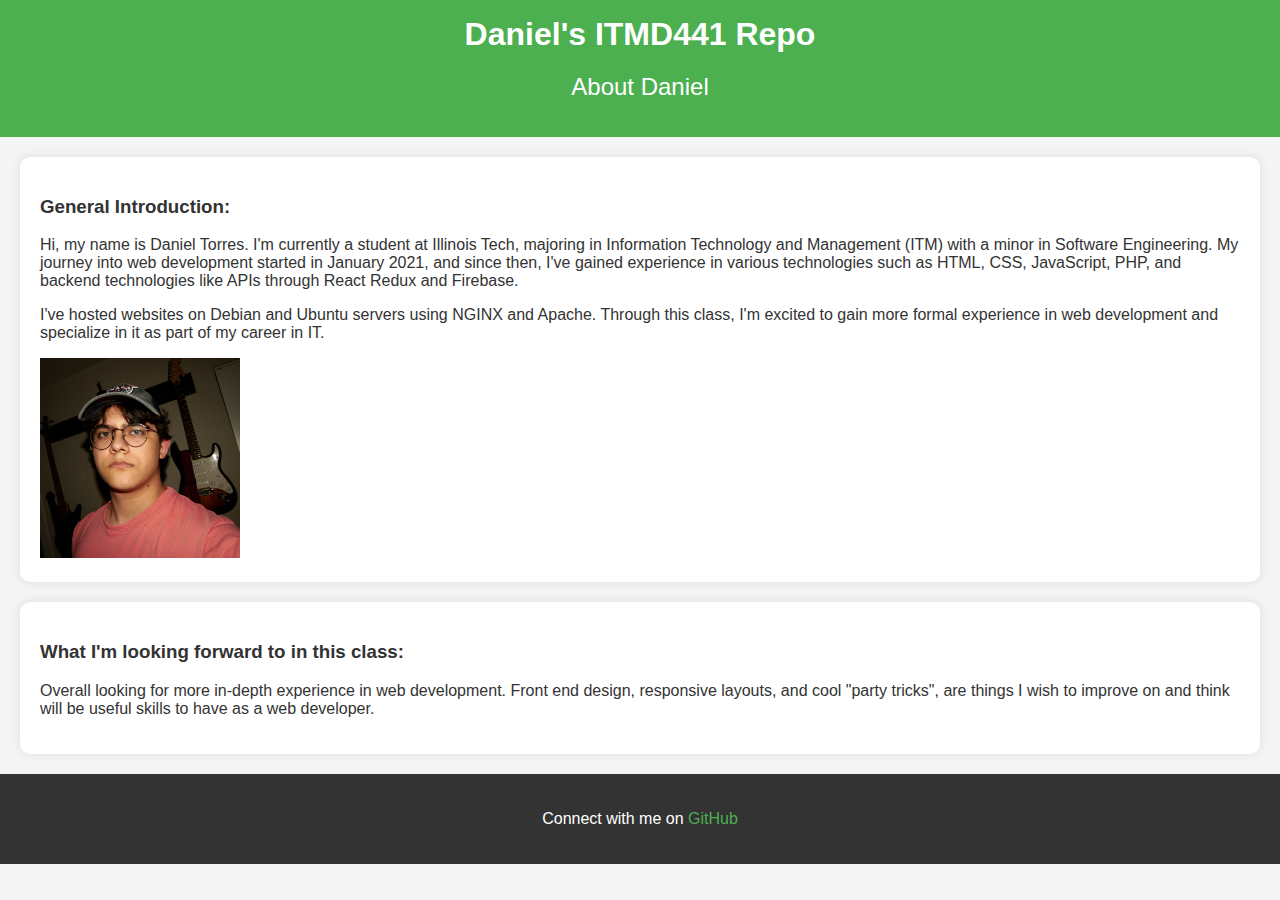
<file: index.html>
<!DOCTYPE html>
<html lang="en">
<head>
    <meta charset="UTF-8">
    <meta name="viewport" content="width=device-width, initial-scale=1.0">
    <title>Welcome to ITMD441</title>
    <link rel="stylesheet" href="styles.css">
</head>
<body>
    <header>
        <h1>Daniel's ITMD441 Repo</h1>
        <h2>About Daniel</h2>
    </header>

    <section>
        <h3>General Introduction:</h3>
        <p>Hi, my name is Daniel Torres. I'm currently a student at Illinois Tech, majoring in Information Technology and Management (ITM) with a minor in Software Engineering. My journey into web development started in January 2021, and since then, I've gained experience in various technologies such as HTML, CSS, JavaScript, PHP, and backend technologies like APIs through React Redux and Firebase.</p>
        <p>I've hosted websites on Debian and Ubuntu servers using NGINX and Apache. Through this class, I'm excited to gain more formal experience in web development and specialize in it as part of my career in IT.</p>
        <img src="profile image.png" alt="Profile Picture" width="200">
    </section>

    <section>
        <h3>What I'm looking forward to in this class:</h3>
        <p>Overall looking for more in-depth experience in web development. Front end design, responsive layouts, and cool "party tricks", are things I wish to improve on and think will be useful skills to have as a web developer.</p>
    </section>

    <footer>
        <p>Connect with me on <a href="https://github.com/dnl-trrs" target="_blank">GitHub</a></p>
    </footer>
</body>
</html>
</file>
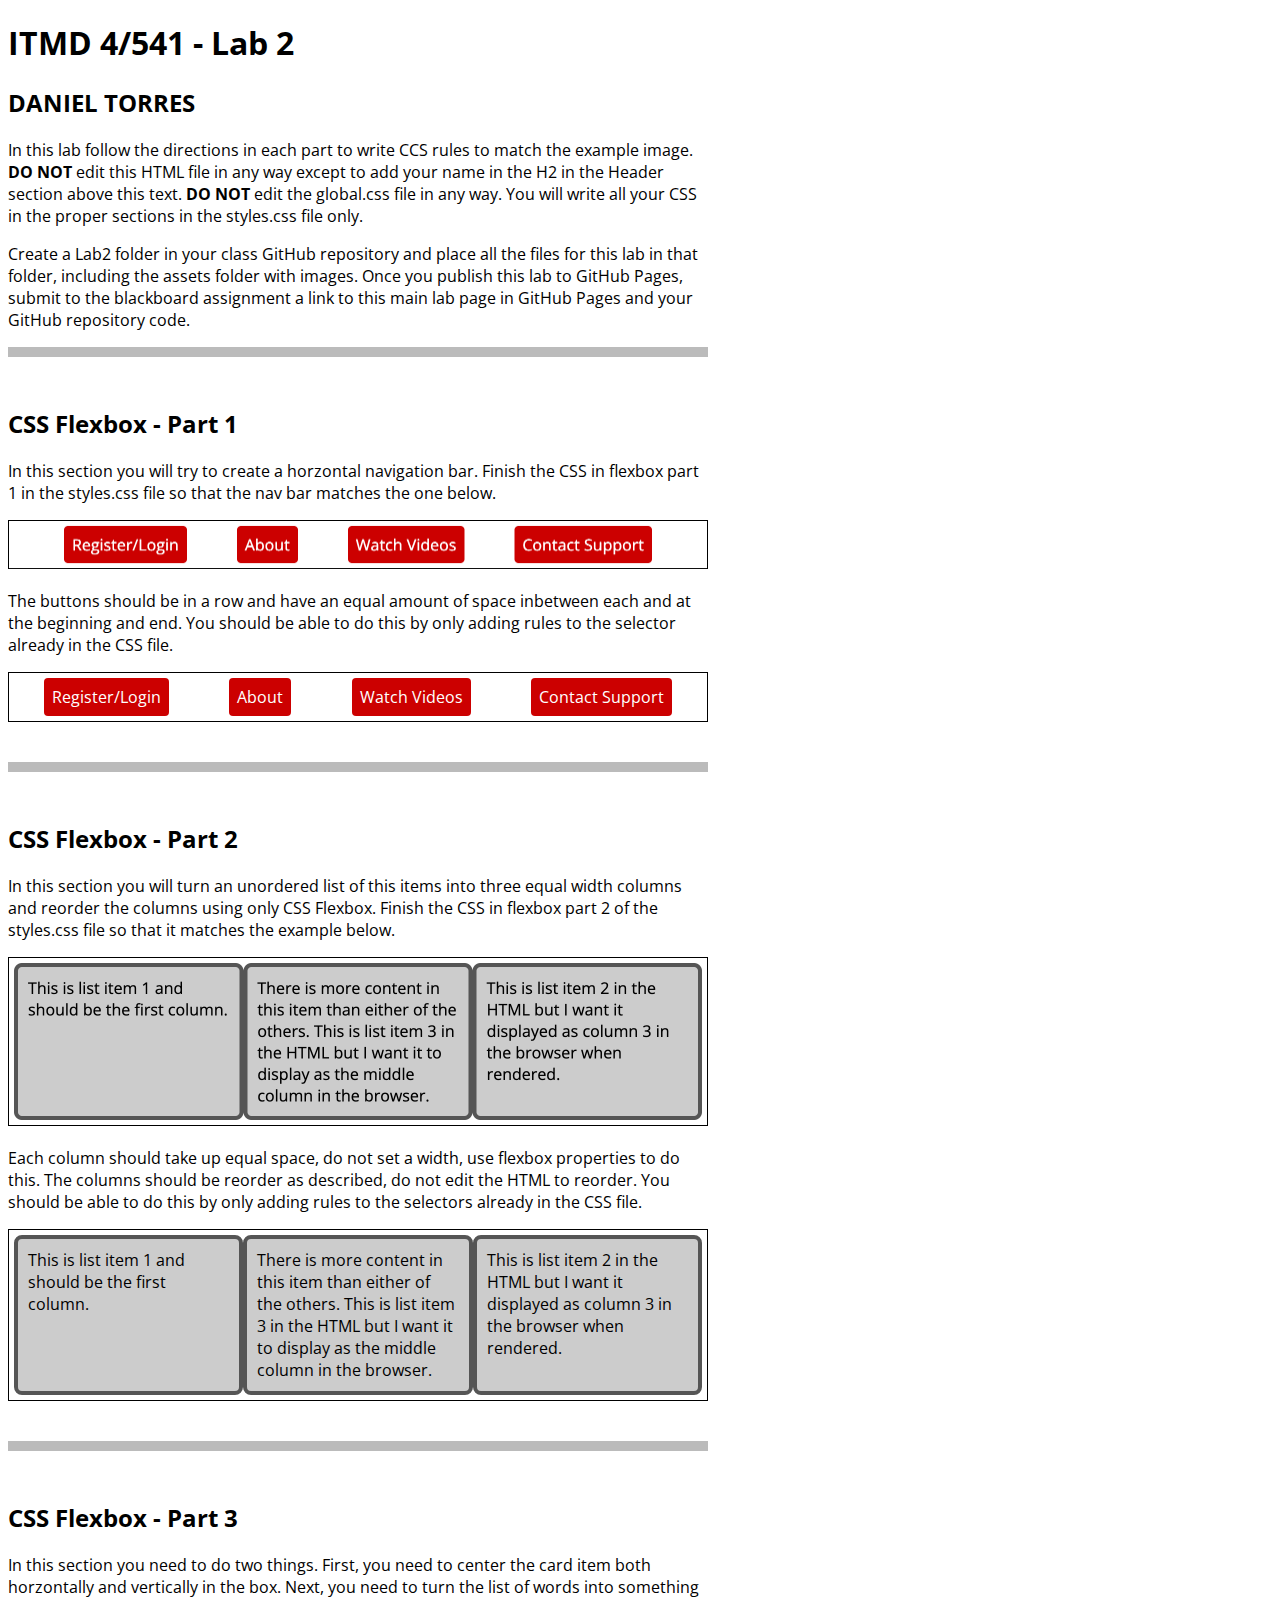
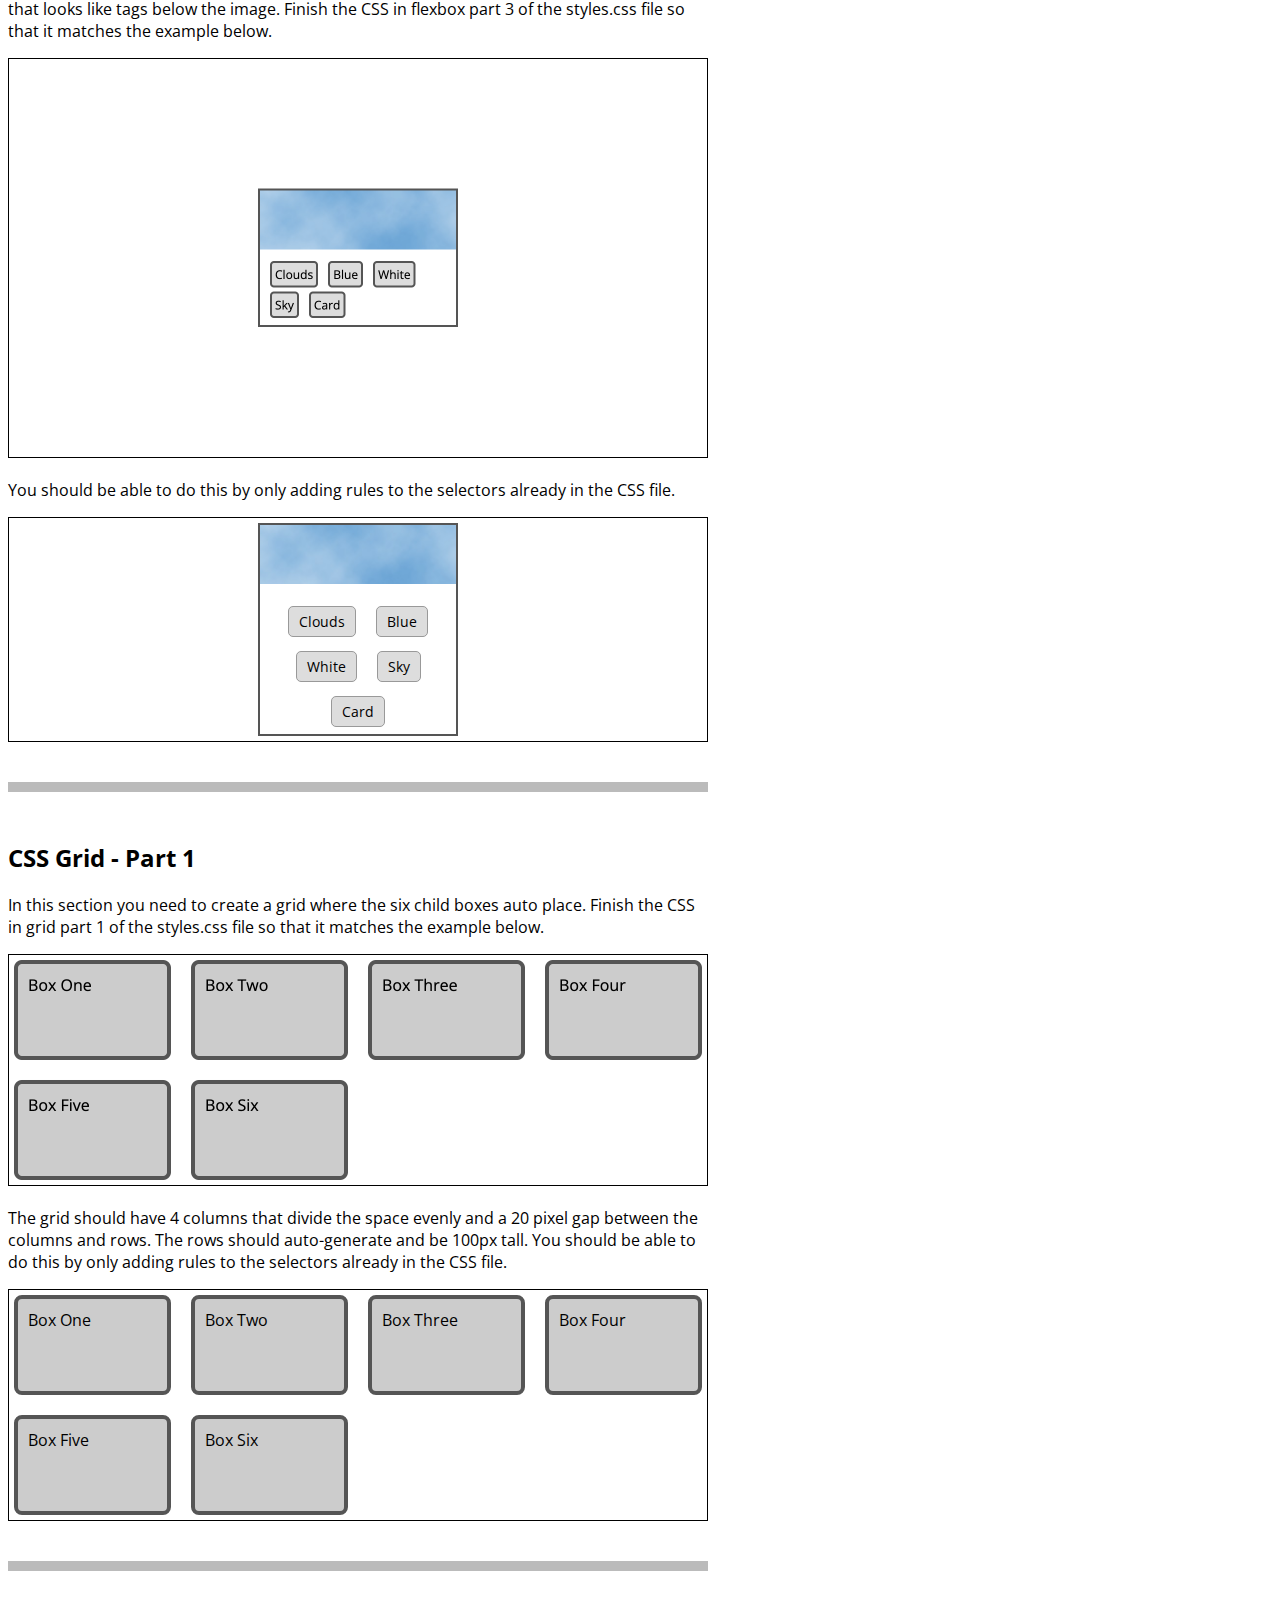
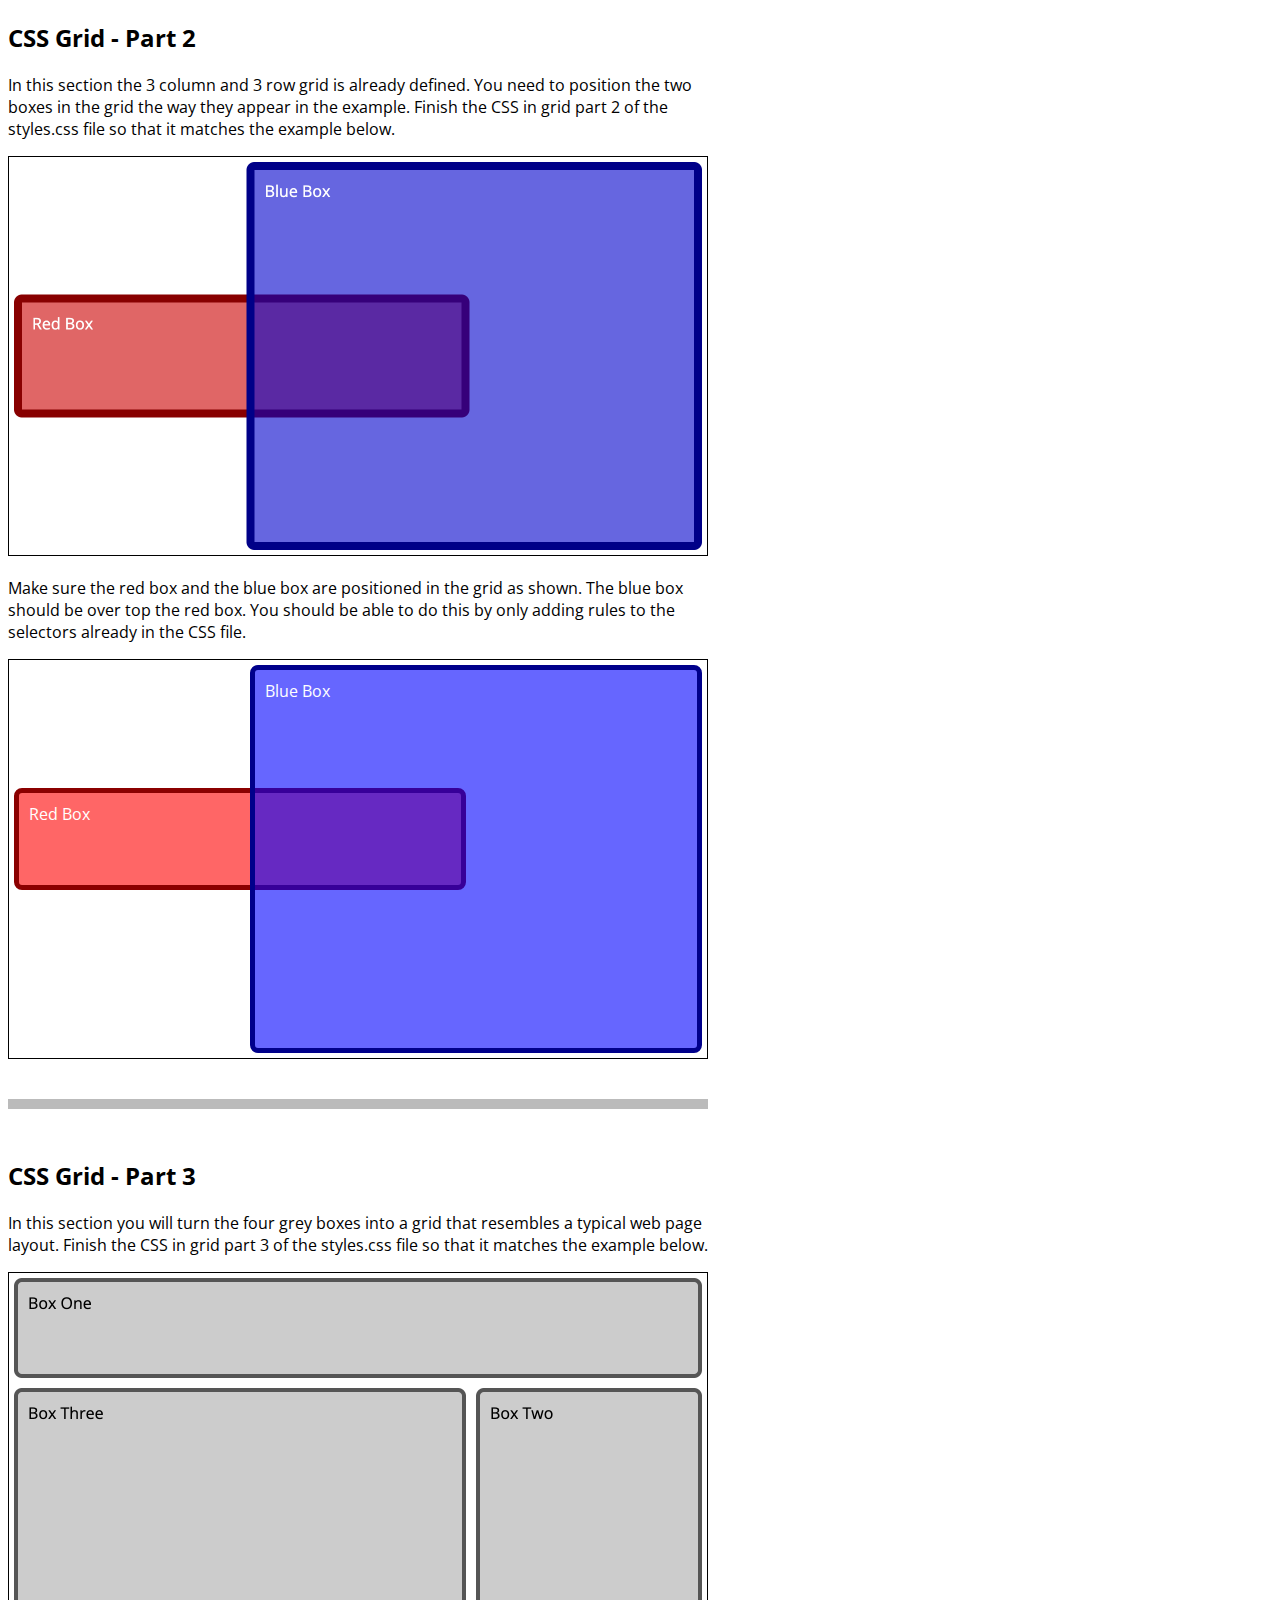
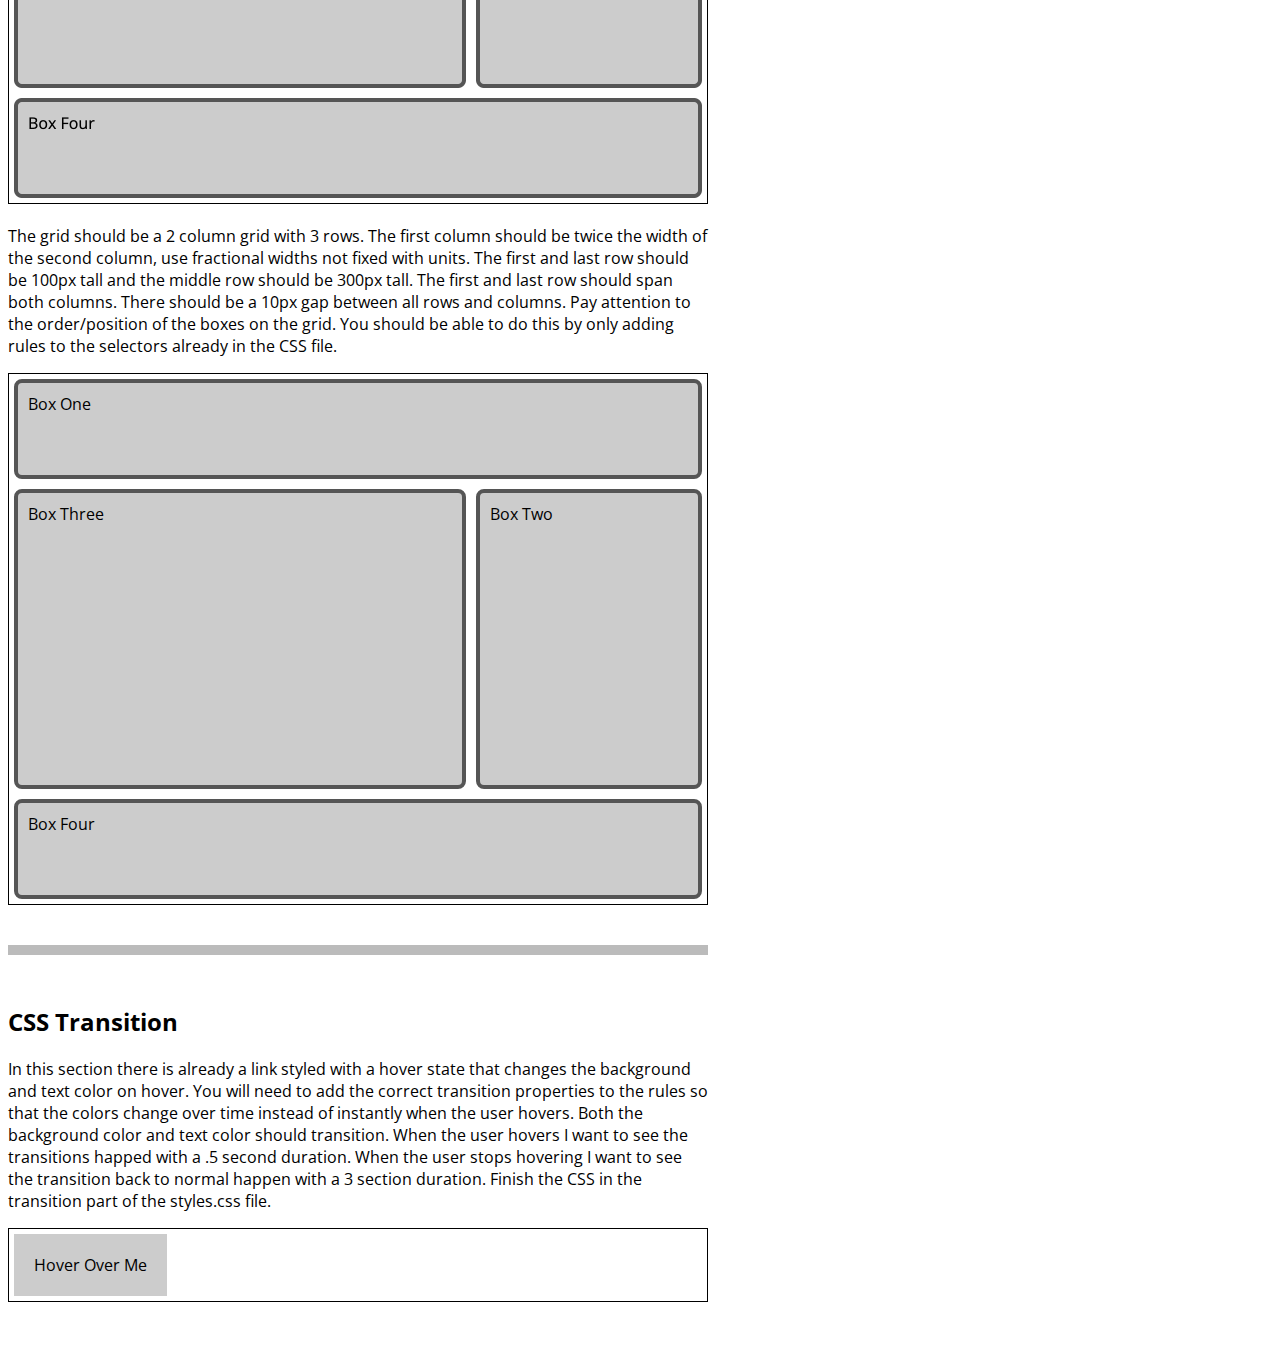
<file: Lab2/index.html>
<!DOCTYPE html>
<html lang="en">
<head>
  <meta charset="UTF-8">
  <meta http-equiv="X-UA-Compatible" content="IE=edge">
  <meta name="viewport" content="width=device-width, initial-scale=1.0">
  <title>ITMD 4/541 - Lab 2</title>
  <link rel="preconnect" href="https://fonts.googleapis.com">
  <link rel="preconnect" href="https://fonts.gstatic.com" crossorigin>
  <link href="https://fonts.googleapis.com/css2?family=Open+Sans:ital,wght@0,400;0,700;1,400&display=swap" rel="stylesheet">
  <link href="assets/global.css" rel="stylesheet">
  <link href="styles.css" rel="stylesheet">
</head>
<body>
  <header class="w700">
    <h1>ITMD 4/541 - Lab 2</h1>
    <h2>DANIEL TORRES</h2>
    <p>In this lab follow the directions in each part to write CCS rules to match the example image. <strong>DO NOT</strong> edit this HTML file in any way except to add your name in the H2 in the Header section above this text. <strong>DO NOT</strong> edit the global.css file in any way. You will write all your CSS in the proper sections in the styles.css file only.</p>
    <p>Create a Lab2 folder in your class GitHub repository and place all the files for this lab in that folder, including the assets folder with images. Once you publish this lab to GitHub Pages, submit to the blackboard assignment a link to this main lab page in GitHub Pages and your GitHub repository code.</p>
  </header>
  <section id="flex-section1" class="w700">
    <h2>CSS Flexbox - Part 1</h2>
    <p>In this section you will try to create a horzontal navigation bar. Finish the CSS in flexbox part 1 in the styles.css file so that the nav bar matches the one below.</p>
    <img src="assets/flex-p1.png" alt="flexbox part 1 example" width="700">
    <p>The buttons should be in a row and have an equal amount of space inbetween each and at the beginning and end. You should be able to do this by only adding rules to the selector already in the CSS file.</p>
    <div class="box">
      <nav>
        <ul>
          <li><a class="btn" href="#/register">Register/Login</a></li>
          <li><a class="btn" href="#/about">About</a></li>
          <li><a class="btn" href="#/videos">Watch Videos</a></li>
          <li><a class="btn" href="#/support">Contact Support</a></li>
        </ul>
      </nav>
    </div>
  </section>
  <section id="flex-section2" class="w700">
    <h2>CSS Flexbox - Part 2</h2>
    <p>In this section you will turn an unordered list of this items into three equal width columns and reorder the columns using only CSS Flexbox. Finish the CSS in flexbox part 2 of the styles.css file so that it matches the example below.</p>
    <img src="assets/flex-p2.png" alt="flexbox part 2 example" width="700">
    <p>Each column should take up equal space, do not set a width, use flexbox properties to do this. The columns should be reorder as described, do not edit the HTML to reorder. You should be able to do this by only adding rules to the selectors already in the CSS file.</p>
    <div class="box">
      <nav>
        <ul>
          <li class="greybox item1">This is list item 1 and should be the first column.</li>
          <li class="greybox item2">This is list item 2 in the HTML but I want it displayed as column 3 in the browser when rendered.</li>
          <li class="greybox item3">There is more content in this item than either of the others. This is list item 3 in the HTML but I want it to display as the middle column in the browser.</li>
        </ul>
      </nav>
    </div>
  </section>
  <section id="flex-section3" class="w700">
    <h2>CSS Flexbox - Part 3</h2>
    <p>In this section you need to do two things. First, you need to center the card item both horzontally and vertically in the box. Next, you need to turn the list of words into something that looks like tags below the image. Finish the CSS in flexbox part 3 of the styles.css file so that it matches the example below.</p>
    <img src="assets/flex-p3.png" alt="flexbox part 3 example" width="700">
    <p>You should be able to do this by only adding rules to the selectors already in the CSS file.</p>
    <div class="box h400">
      <div class="card">
        <img src="assets/clouds.jpg" alt="clouds" width="200">
        <div class="tags">
          <ul>
            <li>Clouds</li>
            <li>Blue</li>
            <li>White</li>
            <li>Sky</li>
            <li>Card</li>
          </ul>
        </div>
      </div>
    </div>
  </section>
  <section id="grid-section1" class="w700">
    <h2>CSS Grid - Part 1</h2>
    <p>In this section you need to create a grid where the six child boxes auto place. Finish the CSS in grid part 1 of the styles.css file so that it matches the example below.</p>
    <img src="assets/grid-p1.png" alt="grid part 1 example" width="700">
    <p>The grid should have 4 columns that divide the space evenly and a 20 pixel gap between the columns and rows. The rows should auto-generate and be 100px tall. You should be able to do this by only adding rules to the selectors already in the CSS file.</p>
    <div class="box">
      <div class="grid">
        <div class="greybox">Box One</div>
        <div class="greybox">Box Two</div>
        <div class="greybox">Box Three</div>
        <div class="greybox">Box Four</div>
        <div class="greybox">Box Five</div>
        <div class="greybox">Box Six</div>
      </div>
    </div>
    </div>
  </section>
  <section id="grid-section2" class="w700">
    <h2>CSS Grid - Part 2</h2>
    <p>In this section the 3 column and 3 row grid is already defined. You need to position the two boxes in the grid the way they appear in the example. Finish the CSS in grid part 2 of the styles.css file so that it matches the example below.</p>
    <img src="assets/grid-p2.png" alt="grid part 2 example" width="700">
    <p>Make sure the red box and the blue box are positioned in the grid as shown. The blue box should be over top the red box. You should be able to do this by only adding rules to the selectors already in the CSS file.</p>
    <div class="box h400">
      <div class="grid">
        <div class="gridboxblue">Blue Box</div>
        <div class="gridboxred">Red Box</div>
      </div>
    </div>
    </div>
  </section>
  <section id="grid-section3" class="w700">
    <h2>CSS Grid - Part 3</h2>
    <p>In this section you will turn the four grey boxes into a grid that resembles a typical web page layout. Finish the CSS in grid part 3 of the styles.css file so that it matches the example below.</p>
    <img src="assets/grid-p3.png" alt="grid part 3 example" width="700">
    <p>The grid should be a 2 column grid with 3 rows. The first column should be twice the width of the second column, use fractional widths not fixed with units. The first and last row should be 100px tall and the middle row should be 300px tall. The first and last row should span both columns. There should be a 10px gap between all rows and columns. Pay attention to the order/position of the boxes on the grid. You should be able to do this by only adding rules to the selectors already in the CSS file.</p>
    <div class="box">
      <div class="grid">
        <div class="greybox box1">Box One</div>
        <div class="greybox box2">Box Two</div>
        <div class="greybox box3">Box Three</div>
        <div class="greybox box4">Box Four</div>
      </div>
    </div>
    </div>
  </section>
  <section id="transition-section" class="w700">
    <h2>CSS Transition</h2>
    <p>In this section there is already a link styled with a hover state that changes the background and text color on hover. You will need to add the correct transition properties to the rules so that the colors change over time instead of instantly when the user hovers. Both the background color and text color should transition. When the user hovers I want to see the transitions happed with a .5 second duration. When the user stops hovering I want to see the transition back to normal happen with a 3 section duration. Finish the CSS in the transition part of the styles.css file.</p>
    <div class="box">
      <a href="#">Hover Over Me</a>
    </div>
    </div>
  </section>
</body>
</html>
</file>
<file: styles.css>
body {
    font-family: Arial, sans-serif;
    background-color: #f4f4f4;
    margin: 0;
    padding: 0;
    color: #333;
}

header {
    background-color: #4CAF50;
    color: white;
    padding: 1em;
    text-align: center;
}

h1 {
    margin: 0;
}

h2 {
    font-weight: normal;
}

section {
    margin: 20px;
    padding: 20px;
    background-color: white;
    border-radius: 10px;
    box-shadow: 0 0 10px rgba(0, 0, 0, 0.1);
}

footer {
    text-align: center;
    padding: 20px;
    background-color: #333;
    color: white;
}

footer a {
    color: #4CAF50;
    text-decoration: none;
}
</file>
<file: Lab2/assets/global.css>
/* Global CSS - Do Not Edit */

* {
  box-sizing: border-box;
  font-family: 'Open Sans', sans-serif;
}

section {
  padding: 30px 0 40px;
  border-top: 10px solid #bbb;
}

.btn {
  background-color: #cc0000;
  padding: 8px;
  color: #fff;
  display: inline-block;
  text-decoration: none;
  border-radius: 4px;
  font-size: 1rem;
}

.box {
  border: 1px solid #000;
  padding: 5px;
}

img {
  max-width: 100%;
}

.w700 {
  width: 700px;
}

.h500 {
  height: 500px;
}

.h400 {
  height: 400px;
}

.greybox {
  background-color: #ccc;
  color: #000;
  padding: 10px;
  border: 4px solid #555;
  border-radius: 8px;
}

.gridboxblue {
  background-color:rgba(0,0,204,.6);
  color: #fff;
  padding: 10px;
  border: 8px solid #000088;
  border-radius: 8px;
}

.gridboxred {
  background-color: rgba(204,0,0,.6);
  color: #fff;
  padding: 10px;
  border: 8px solid #880000;
  border-radius: 8px;
}

.card {
  width: 200px;
  border: 2px solid #555;
}

.tags {
  padding: 5px;
}

.tags li {
  background-color: #ddd;
  color: #000;
  padding: 3px;
  border: 2px solid #555;
  border-radius: 4px;
  font-size: .75rem;
  margin: 2px 5px;
}

#grid-section2 .grid {
	display: grid;
	grid-template-columns: 1fr 1fr 1fr;
	grid-template-rows: 1fr 1fr 1fr;
	grid-gap: 10px;
  height: 100%;
}
</file>
<file: Lab2/styles.css>
/* Flexbox Part 1 */
#flex-section1 ul {
	display: flex;
	justify-content: space-around;
	padding: 0;
	margin: 0;
	list-style: none;
  }
/* end Flexbox Part 1 */

/* Flexbox Part 2 */
#flex-section2 ul {
	display: flex; /* puts items in one row */
	justify-content: space-between; /* columns are equally spaced */
	padding: 0;
	margin: 0;
	list-style: none; /* no bullet points*/
  }
  
  #flex-section2 ul li {
	flex: 1; /* allows items to be in a singular row */
  }

/* columns */
  #flex-section2 .item1 {
	order: 1; 
  }
  
  #flex-section2 .item2 {
	order: 3; 
  }
  
  #flex-section2 .item3 {
	order: 2; 
  }
/* end Flexbox Part 2 */

/* Flexbox Part 3 */
#flex-section3 .box {
	display: flex;
	justify-content: center; /* horizontally center the card */
	align-items: center; /* vertically center the card */
	height: 100%; /* ensure container is full height to apply vertical centering */
	text-align: center;
  }

  #flex-section3 .tags ul {
	display: flex;
	justify-content: center;
	flex-wrap: wrap; /* wrap to new line when needed */
	gap: 10px;
	list-style: none;
	padding: 0;
	margin: 10px 0 0 0;
  }
  
  #flex-section3 .tags ul li {
	background-color: #ddd; /* Light grey background for tags */
	padding: 5px 10px;
	border-radius: 5px;
	font-size: 14px;
	border: 1px solid #999;
  }
/* end Flexbox Part 3 */

/* Grid Part 1 */
#grid-section1 .grid {
	display: grid; /* grid layout */
	grid-template-columns: repeat(4, 1fr); /* 4 equal columns */
	grid-auto-rows: 100px; /* rows are 100px tall */
	gap: 20px; /* 20px gap between boxes */
	padding: 0;
	margin: 0;
  }
/* end Grid Part 1 */

/* Grid Part 2 */
#grid-section2 .grid {
	display: grid;
	grid-template-columns: repeat(3, 1fr);
	grid-template-rows: repeat(3, 1fr);
	gap: 20px;
	position: relative;
  }
  
  #grid-section2 .gridboxblue {
	grid-column: 2 / 4;
	grid-row: 1 / 6;
	background-color: rgba(0, 0, 255, 0.6); /* added transparency */
	border: 5px solid darkblue;
	z-index: 2; /* blue is layered above red */
  }
  
  #grid-section2 .gridboxred {
	grid-column: 1 / 3;
	grid-row: 2 / 3;
	background-color: rgba(255, 0, 0, 0.6);
	border: 5px solid darkred;
	z-index: 1; /* red is layered under blue */
  }  
/* end grid part 2 */

/* Grid Part 3 */
#grid-section3 .grid {
	display: grid;
	grid-template-columns: 2fr 1fr; /* first column will be twice as wide as the second */
	grid-template-rows: 100px 300px 100px; /* first and last row are 100px, middle is 300px */
	gap: 10px; /* 10px gap between all rows and columns */
	padding: 0;
	margin: 0;
  }
  
  #grid-section3 .box1 {
	grid-column: 1 / 3;
	grid-row: 1 / 2;
  }
  
  #grid-section3 .box2 {
	grid-column: 2 / 3;
	grid-row: 2 / 3;
  }
  
  #grid-section3 .box3 {
	grid-column: 1 / 2;
	grid-row: 2 / 3; 
  }
  
  #grid-section3 .box4 {
	grid-column: 1 / 3; 
	grid-row: 3 / 4;
  }  
/* end Grid Part 3 */

/* Transition Part */
#transition-section .box a {
	display: inline-block;
	background-color: #ccc; /* initial background color */
	color: #000; /* initial text color */
	padding: 20px;
	text-decoration: none;
	/* transition for background and text */
	transition: background-color 0.5s ease, color 0.5s ease;
  }
  
  #transition-section .box a:hover {
	background-color: #cc0000; /* change to red on hover */
	color: #fff; /* change to white text on hover */
	/* modify the transition duration when the hover state ends */
	transition: background-color 3s ease, color 3s ease;
  }
/* end Transition Part */
</file>
